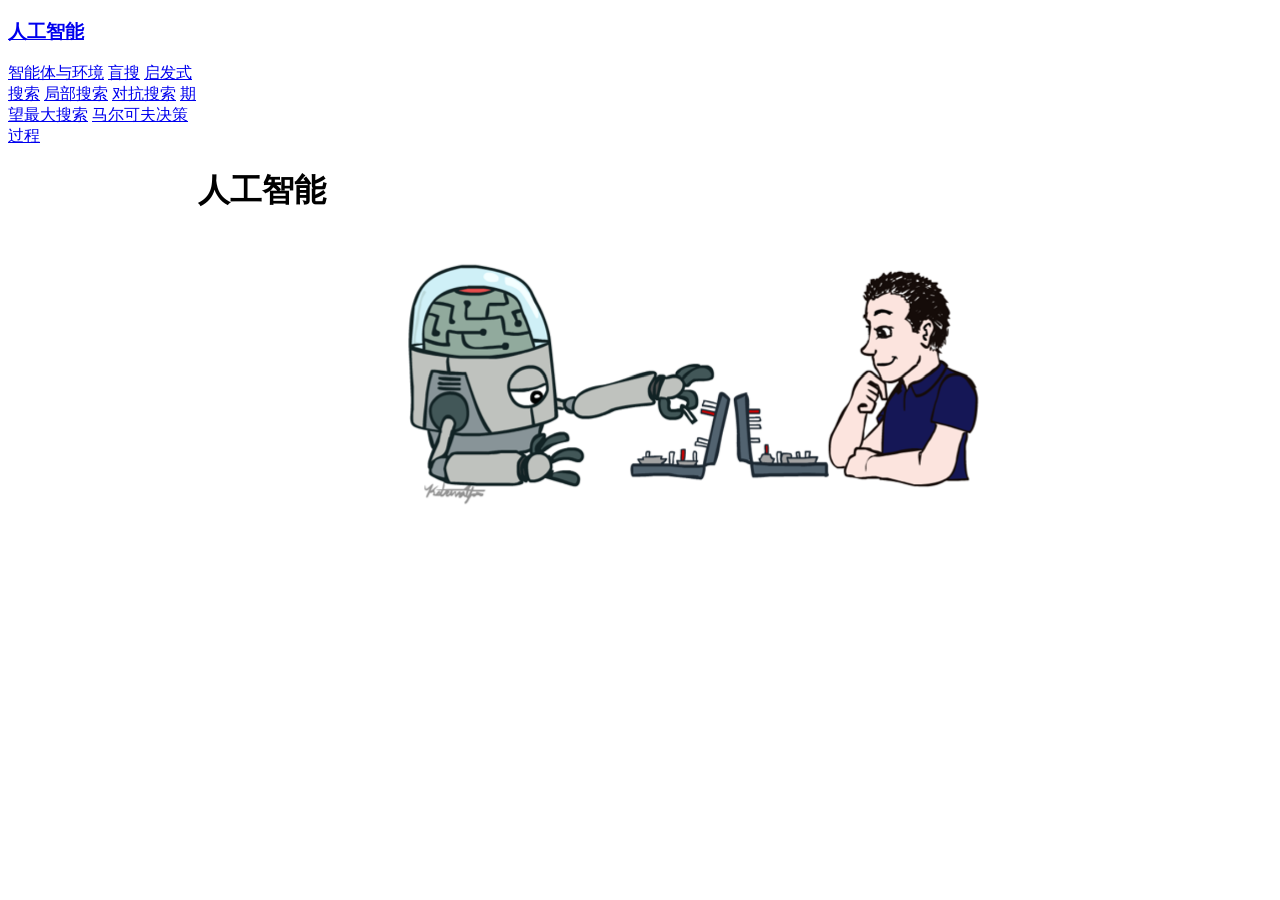
<file: index.html>
<!DOCTYPE html>
<html>
<title>Artificial Intelligence</title>
<meta name="viewport" content="width=device-width, initial-scale=1">
<link rel="stylesheet" href="https://www.w3schools.cn/w3css/4/w3.css">
<body>

<!-- Sidebar -->
<div class="w3-sidebar w3-light-grey w3-bar-block" style="width:15%">
  <a href="./index.html"><h3 class="w3-bar-item">人工智能</h3></a>
  <a href="./lec2.html" class="w3-bar-item w3-button w3-large">智能体与环境</a>
  <a href="./lec3.html" class="w3-bar-item w3-button w3-large">盲搜</a>
  <a href="./lec4.html" class="w3-bar-item w3-button w3-large">启发式搜索</a>
  <a href="./lec5.html" class="w3-bar-item w3-button w3-large">局部搜索</a>
  <a href="./lec6.html" class="w3-bar-item w3-button w3-large">对抗搜索</a>
  <a href="./lec7.html" class="w3-bar-item w3-button w3-large">期望最大搜索</a>
  <a href="./lec8.html" class="w3-bar-item w3-button w3-large">马尔可夫决策过程</a>
</div>

<!-- Page Content -->
<div style="margin-left:15%">
    <div class="w3-container w3-teal">
        <h1>人工智能</h1>
      </div>
      
<img src="./image/index.png" alt="" style="width:60%;position: relative; left: 180px;">
</div>
      
</body>
</html>
</file>
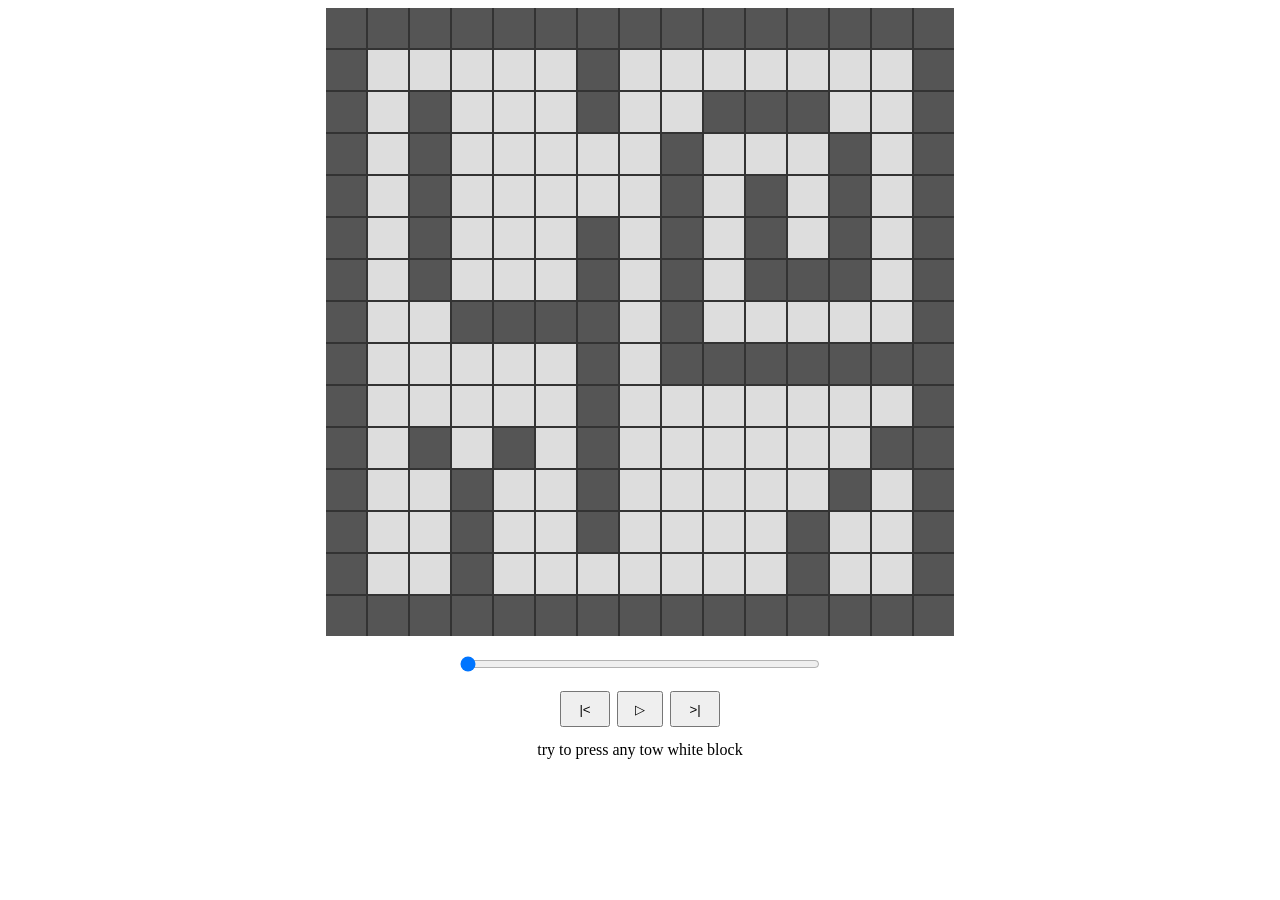
<file: demo/index.html>
<!DOCTYPE HTML>
<html>

<head>
    <meta charset="utf-8">
    <title>A* FindPath</title>
    <script src="./bin/system.js"></script>
    <script src="./bin/aStar.js"></script>
    <script src="./bin/command.js"></script>
    <script src="./bin/main.js"></script>
    <script>
        SystemJS.import('bin/main.js').then(function (m) {
            document["main"] = new m.main();
        });

    </script>
</head>

<body>

    <style>
        .rootContain {
            width: 460px;
            height: 560px;
            margin: 0 auto;
        }

        .play_slidebar {
            position: absolute;
            left: 0;
            right: 0;
            width: 360px;
            margin: auto;
            margin-top: 20px;
        }
    </style>

    <li class="cube_view_div" style="list-style-type: none; ">
        <div class="rootContain" id="rootcont" style="background: #333333">
        </div>
    </li>

    <li class="slide_div" style="list-style-type: none;height: 50px;">
        <input class="play_slidebar" id="play_sb" type="range" min="0" max="10000" value="0" />
    </li>

    <li class="btn_div" style="list-style-type: none;height: 50px;">
        <div>
            <input  id="btn_left" type="button" style="position: absolute; left: 0 ;right: 110px ; width: 50px; height: 36px; margin: auto; margin-top: 5px"  value="|<"/>
            <input  id="btn_center" type="button" style="position: absolute; left: 0 ;right: 0 ; width: 46px; height: 36px; margin: auto; margin-top: 5px" value="▷"/>
            <input  id="btn_right" type="button" style="position: absolute; left: 110px ;right: 0 ; width: 50px; height: 36px; margin: auto; margin-top: 5px" value=">|"/>
        </div>
    </li>

    <li style="list-style-type: none;height: 50px;">
        <font size = "3" style="position: absolute;width: 50%; left: 0 ;right: 0 ; margin: auto; margin-top: 5px; text-align:center" >
            try to press any tow white block
        </font>
    </li>

    <script>

    </script>

</body>


</html>
</file>
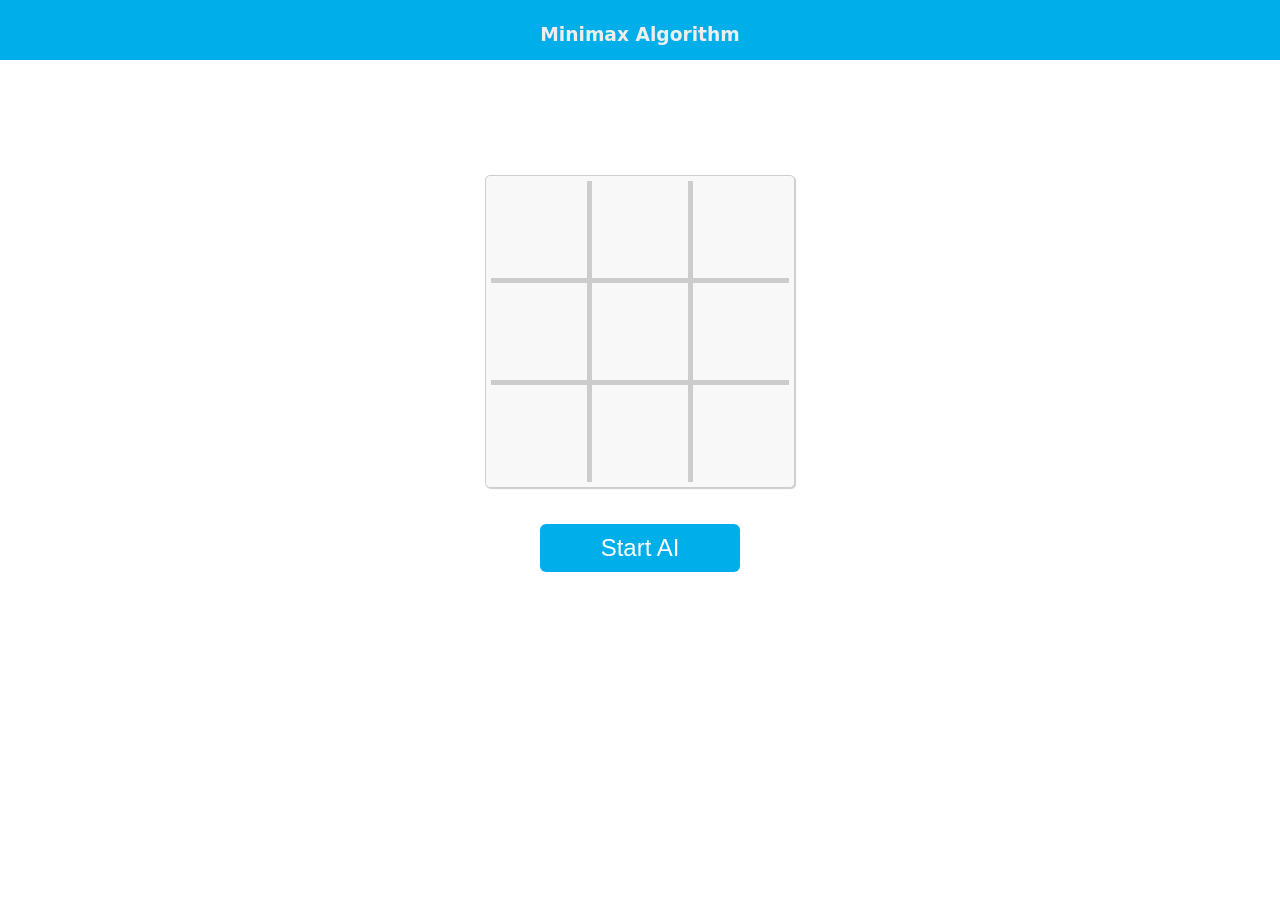
<file: tic_tac_toe/index.html>
<!DOCTYPE html>
<html>
	<head>
		<!--
		Tic Tac Toe with Minimax AI Algorithm
		Author: Clederson Cruz
		Year: 2017
		License: GNU GENERAL PUBLIC LICENSE (GPL)
		-->

		<meta charset="UTF-8" />
		<meta content="Clederson Cruz" name="author" />
		<meta name="viewport" content="width=device-width,initial-scale=1">
		<link type="text/css" rel="stylesheet" href="web_version/style.css" />
		<script type="text/javascript" src="web_version/script.js"></script>
		<title>Jogo da Velha - Minimax</title>
	</head>
	<body>
		<header>
			<p>Minimax Algorithm</p>
		</header>
			<br />
			<p id="message"></p>
			<br />
		<table id="tab-tic-tac-toe" cellspacing="0">
			<tr><td id="00" onclick="clickedCell(this)"></td><td id="01" onclick="clickedCell(this)"></td><td id="02" onclick="clickedCell(this)"></td></tr>
			<tr><td id="10" onclick="clickedCell(this)"></td><td id="11" onclick="clickedCell(this)"></td><td id="12" onclick="clickedCell(this)"></td></tr>
			<tr><td id="20" onclick="clickedCell(this)"></td><td id="21" onclick="clickedCell(this)"></td><td id="22" onclick="clickedCell(this)"></td></tr>
		</table>
		<br><br>
		<input type="button" value="Start AI" id="bnt-restart" onclick="restartBnt(this)"/>
		<br />
		<!-- <footer>
			<p>Read more on: <a href="https://github.com/Cledersonbc/tic-tac-toe-minimax/blob/master/README.md">Github</a></p>
		</footer> -->
	</body>
</html>
</file>
<file: tic_tac_toe/web_version/style.css>
/* ****************** Body, head etc ****************** */
body {
	margin: 0;
	padding: 0;
}

header {
	background-color: #00AEEA;
	color: #eee;
	text-align: center;
	height: 60px;
	padding-top: 5px;
	display: block;
	margin-top: 0px;
	margin-bottom: 60px;
	box-sizing: border-box;
	position: relative;
	width: 100%;
}

p {
	font-size: 14pt;
	font-weight: bold;
	font-family: Sans;
	text-align: center;
	position: relative;
	text-align: center;
	margin-left: auto;
	margin-right: auto;
	display: block;
}

a {
	color: #00AEEA;
	text-decoration: none;
}
a:hover {
	color: #00AEEA;
}
a:visited {
	color: #00AEEA;
}

/* ****************** Table style ****************** */
#tab-tic-tac-toe {
	margin-left: auto;
	margin-right: auto;
	padding: 5px;
	font-size: 4em;
	font-family: Sans;
	color: #444;
	background: #F8F8F8;
	width: 310px;
	height: 300px;
	text-align: center;
	vertical-align: center;
	border: 1px solid #CECECE;
	border-radius: 5px;
	box-shadow: 1px 1px 1px #CCC;
}

/*Column style*/
#tab-tic-tac-toe td {
	border-collapse:collapse;
	border-left: 5px solid #CCC;
	border-bottom: 5px solid #CCC;
}

#tab-tic-tac-toe td:first-child {
	border-left: none;
}

#tab-tic-tac-toe tr:last-child td {
	border-bottom: none;
}

/*Cells*/
#tab-tic-tac-toe td {
	cursor: pointer;
	height: 95px;
	width: 95px;
}

#tab-tic-tac-toe td:hover {
	background: #ECECEC;
}

/* ****************** Restart Button ****************** */
#bnt-restart {
	display: block;
	padding: 10px;
	margin-left: auto;
	margin-right: auto;
	width: 200px;
	background: #00AEEA;
	font-size: 1.5em;
	color: #FFF;
	border: none;
	border-radius: 6px;
	cursor: pointer;
}

#bnt-restart:hover {
	background: #1DC5FF;
}

#bnt-restart:active {
	background: #0787B3;
}

#bnt-restart:disabled {
	color: #444;
	background: #CECECE;
}
</file>
